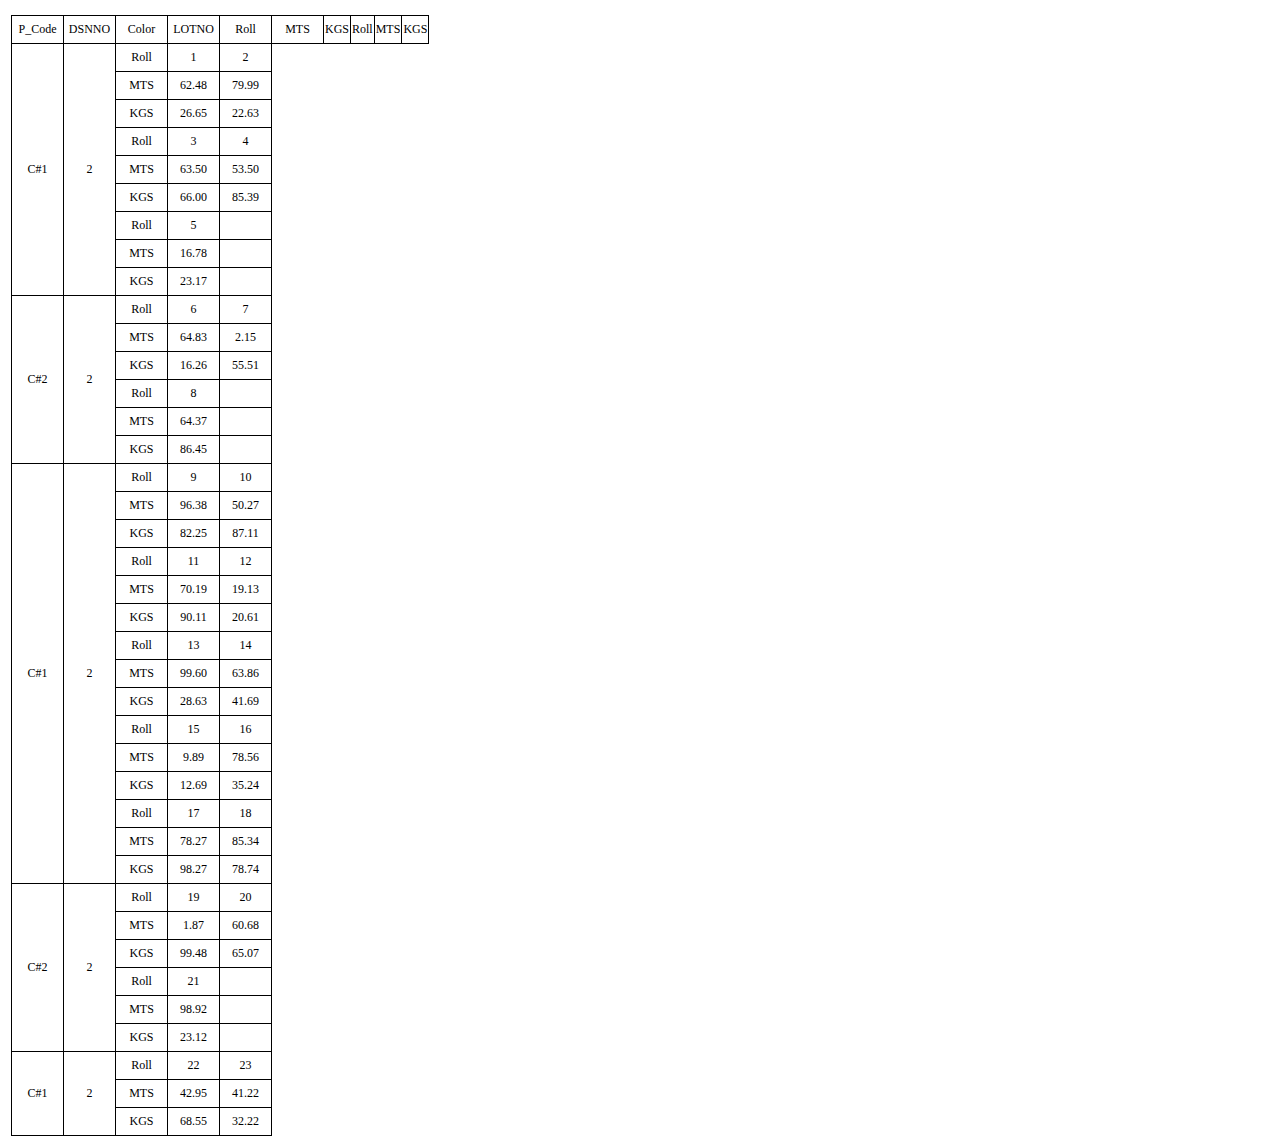
<file: MD.html>
<!DOCTYPE html>
<html lang="en">
<head>
    <meta charset="UTF-8">
    <meta name="viewport" content="width=device-width, initial-scale=1.0">
    <meta http-equiv="X-UA-Compatible" content="ie=edge">
    <script src="DataTables_jy.js"></script>
    <link rel="stylesheet" href="dataTables_jy.css">
    <title>Document</title>
    <style>
            td{
                height:25px;
                border:1px solid #000;
            }
        </style>
</head>
<body>
    
</body>
<script>
var jsonData=[
    {P_Code:"AQ2382",DSNNO:"D#1",Color:"C#1",Cust_Color:"CustColor",BALE:"1",Roll:"1",P_Colstd:"zzz",LOTNO:"2",MTS:(Math.random()*100 ).toFixed(2),KGS:(Math.random()*100 ).toFixed(2) },
    {P_Code:"AQ2382",DSNNO:"D#1",Color:"C#1",Cust_Color:"CustColor",BALE:"1",Roll:"2",P_Colstd:"zzz",LOTNO:"2",MTS:(Math.random()*100 ).toFixed(2),KGS:(Math.random()*100 ).toFixed(2) },
    {P_Code:"AQ2382",DSNNO:"D#1",Color:"C#1",Cust_Color:"CustColor",BALE:"1",Roll:"3",P_Colstd:"zzz",LOTNO:"2",MTS:(Math.random()*100 ).toFixed(2),KGS:(Math.random()*100 ).toFixed(2) },
    {P_Code:"AQ2382",DSNNO:"D#1",Color:"C#1",Cust_Color:"CustColor",BALE:"1",Roll:"4",P_Colstd:"zzz",LOTNO:"2",MTS:(Math.random()*100 ).toFixed(2),KGS:(Math.random()*100 ).toFixed(2) },
    {P_Code:"AQ2382",DSNNO:"D#1",Color:"C#1",Cust_Color:"CustColor",BALE:"1",Roll:"5",P_Colstd:"zzz",LOTNO:"2",MTS:(Math.random()*100 ).toFixed(2),KGS:(Math.random()*100 ).toFixed(2) },
    {P_Code:"AQ2382",DSNNO:"D#1",Color:"C#2",Cust_Color:"CustColor",BALE:"1",Roll:"6",P_Colstd:"zzz",LOTNO:"2",MTS:(Math.random()*100 ).toFixed(2),KGS:(Math.random()*100 ).toFixed(2) },
    {P_Code:"AQ2382",DSNNO:"D#1",Color:"C#2",Cust_Color:"CustColor",BALE:"1",Roll:"7",P_Colstd:"zzz",LOTNO:"2",MTS:(Math.random()*100 ).toFixed(2),KGS:(Math.random()*100 ).toFixed(2) },
    {P_Code:"AQ2382",DSNNO:"D#1",Color:"C#2",Cust_Color:"CustColor",BALE:"1",Roll:"8",P_Colstd:"zzz",LOTNO:"2",MTS:(Math.random()*100 ).toFixed(2),KGS:(Math.random()*100 ).toFixed(2) },
    {P_Code:"AQ2382",DSNNO:"D#2",Color:"C#1",Cust_Color:"CustColor",BALE:"2",Roll:"9",P_Colstd:"zzz",LOTNO:"2",MTS:(Math.random()*100 ).toFixed(2),KGS:(Math.random()*100 ).toFixed(2) },
    {P_Code:"AQ2382",DSNNO:"D#2",Color:"C#1",Cust_Color:"CustColor",BALE:"2",Roll:"10",P_Colstd:"zzz",LOTNO:"2",MTS:(Math.random()*100 ).toFixed(2),KGS:(Math.random()*100 ).toFixed(2) },
    {P_Code:"AQ2382",DSNNO:"D#2",Color:"C#1",Cust_Color:"CustColor",BALE:"2",Roll:"11",P_Colstd:"zzz",LOTNO:"2",MTS:(Math.random()*100 ).toFixed(2),KGS:(Math.random()*100 ).toFixed(2) },
    {P_Code:"AQ2382",DSNNO:"D#2",Color:"C#1",Cust_Color:"CustColor",BALE:"2",Roll:"12",P_Colstd:"zzz",LOTNO:"2",MTS:(Math.random()*100 ).toFixed(2),KGS:(Math.random()*100 ).toFixed(2) },
    {P_Code:"AQ2382",DSNNO:"D#2",Color:"C#1",Cust_Color:"CustColor",BALE:"2",Roll:"13",P_Colstd:"zzz",LOTNO:"2",MTS:(Math.random()*100 ).toFixed(2),KGS:(Math.random()*100 ).toFixed(2) },
    {P_Code:"AQ2383",DSNNO:"D#1",Color:"C#1",Cust_Color:"CustColor",BALE:"2",Roll:"14",P_Colstd:"zzz",LOTNO:"2",MTS:(Math.random()*100 ).toFixed(2),KGS:(Math.random()*100 ).toFixed(2) },
    {P_Code:"AQ2383",DSNNO:"D#1",Color:"C#1",Cust_Color:"CustColor",BALE:"2",Roll:"15",P_Colstd:"zzz",LOTNO:"2",MTS:(Math.random()*100 ).toFixed(2),KGS:(Math.random()*100 ).toFixed(2) },
    {P_Code:"AQ2383",DSNNO:"D#1",Color:"C#1",Cust_Color:"CustColor",BALE:"2",Roll:"16",P_Colstd:"zzz",LOTNO:"2",MTS:(Math.random()*100 ).toFixed(2),KGS:(Math.random()*100 ).toFixed(2) },
    {P_Code:"AQ2383",DSNNO:"D#1",Color:"C#1",Cust_Color:"CustColor",BALE:"2",Roll:"17",P_Colstd:"zzz",LOTNO:"2",MTS:(Math.random()*100 ).toFixed(2),KGS:(Math.random()*100 ).toFixed(2) },
    {P_Code:"AQ2383",DSNNO:"D#1",Color:"C#1",Cust_Color:"CustColor",BALE:"2",Roll:"18",P_Colstd:"zzz",LOTNO:"2",MTS:(Math.random()*100 ).toFixed(2),KGS:(Math.random()*100 ).toFixed(2) },
    {P_Code:"AQ2383",DSNNO:"D#1",Color:"C#2",Cust_Color:"CustColor",BALE:"2",Roll:"19",P_Colstd:"zzz",LOTNO:"2",MTS:(Math.random()*100 ).toFixed(2),KGS:(Math.random()*100 ).toFixed(2) },
    {P_Code:"AQ2383",DSNNO:"D#1",Color:"C#2",Cust_Color:"CustColor",BALE:"2",Roll:"20",P_Colstd:"zzz",LOTNO:"2",MTS:(Math.random()*100 ).toFixed(2),KGS:(Math.random()*100 ).toFixed(2) },
    {P_Code:"AQ2383",DSNNO:"D#1",Color:"C#2",Cust_Color:"CustColor",BALE:"2",Roll:"21",P_Colstd:"zzz",LOTNO:"2",MTS:(Math.random()*100 ).toFixed(2),KGS:(Math.random()*100 ).toFixed(2) },
    {P_Code:"AQ2383",DSNNO:"D#2",Color:"C#1",Cust_Color:"CustColor",BALE:"2",Roll:"22",P_Colstd:"zzz",LOTNO:"2",MTS:(Math.random()*100 ).toFixed(2),KGS:(Math.random()*100 ).toFixed(2) },
    {P_Code:"AQ2383",DSNNO:"D#2",Color:"C#1",Cust_Color:"CustColor",BALE:"2",Roll:"23",P_Colstd:"zzz",LOTNO:"2",MTS:(Math.random()*100 ).toFixed(2),KGS:(Math.random()*100 ).toFixed(2) },
]
DataTables_jy.setting={
    data:jsonData,
    theadMeaasge: {   //头部信息
        headStr:"P_Code,1,1,,#DSNNO,1,1,,#Color,1,1,,#LOTNO,1,1,,#Roll,1,1,,#MTS,1,1,,#KGS,1,1,,#Roll,1,1,,#MTS,1,1,,#KGS,1,1,,"
    },
    Print:{
        spanCols:["Color","LOTNO"],
        Items:["Color","LOTNO","Roll","MTS","KGS"],
        Width:["50px","50px","50px","50px","50px","50px"],
        
        r_Sum:[
            {title:"CTTLM",sum:"MTS",rl:"RollCount"},
            {title:"CTTLK",sum:"KGS",rl:"RollCount"},
            {title:"DTTLM",sum:"RollCount",rl:"RollCount"}
            // {title:"DTTLK",sum:"KGS",rl:"DSNNO"}
        ],
        
        // pageBreak:["P_Code"],
        // onet_num:2,
        // allrows:10
        circleRule:{
            maxCount:2,
            margin:1,
            // circleItem:["Roll","MTS","KGS"],
            vcircleItem:["Roll","MTS","KGS"]
            },
        // circletd:[
        //     {
        //         fatherEle:"LOTNO",
        //         top:"Roll,1,1,,#MTS,1,1,,#KGS,1,1,,#Roll,1,1,,#MTS,1,1,,#KGS,1,1,,#,1,1,,#,1,1,,",
        //         bottom:"total,1,6,,#&MTS&,1,1,,#&KGS&,1,1,,"

        //     }
        // ]
    }
}
DataTables_jy.init();
document.body.appendChild(DataTables_jy.CreataPrintTable());
var row={
                maxCount:2,
                margin:3,
                circleItem:["Roll","MTS"]
            }

function reranobjArr(array,sortarray){
    var length=jsonData.length;
    var newArray=[];
    for(var i=0;i<length;i++){
        if(!jsonData[i].hasOwnProperty("zzflag")){
          
        var newObj=deepCloneObj(jsonData[i]);
        for(var data in newObj){
            if(contains(row.circleItem,data)>-1)
            {
                var text=newObj[data];
                var array=[text];
                newObj[data]=array;
            }
        }
        newArray.push(newObj);
        for(var l=1;l<row.maxCount;l++){
            if(i+l*row.margin<length){
                for(var h=0;h<row.circleItem.length;h++){
                    newObj[row.circleItem[h]].push(jsonData[i+l*row.margin][row.circleItem[h]]);

                    jsonData[i+l*row.margin]["zzflag"]="y";

                }
            }else{
                for(var h=0;h<row.circleItem.length;h++){
                    newObj[row.circleItem[h]].push("");

                  
                }
            }

        }
    }
    }
    return newArray;
}




/************对象深克隆***************/
function deepCloneObj(obj){
    var result={},oClass=isClass(obj);
    for(key in obj){
        var copy=obj[key];
        if(isClass(copy)=="Object"){
            result[key]=arguments.callee(copy);
        }else if(isClass(copy)=="Array"){
            result[key]=arguments.callee(copy);
        }else{
            result[key]=obj[key];
        }
    }
    return result;
}
function deepCloneArr(array){
    var result=[];
    for(var i=0;i<array.length;i++)
    {
        if(isClass(array[i])=="Object")  result.push(deepCloneObj(array[i]));
        else result.push(array[i])
    }

}
function isClass(o){
    if(o===null) return "Null";
    if(o===undefined) return "Undefined";
    return Object.prototype.toString.call(o).slice(8,-1);
}
/************对象深克隆***************/

function contains(arr, obj) {
    for (var i = 0; i < arr.length; i++)
    {
        if (arr[i] === obj) {
            
            return i;
        }
    }
    return -1;
}
</script>
</html>
</file>
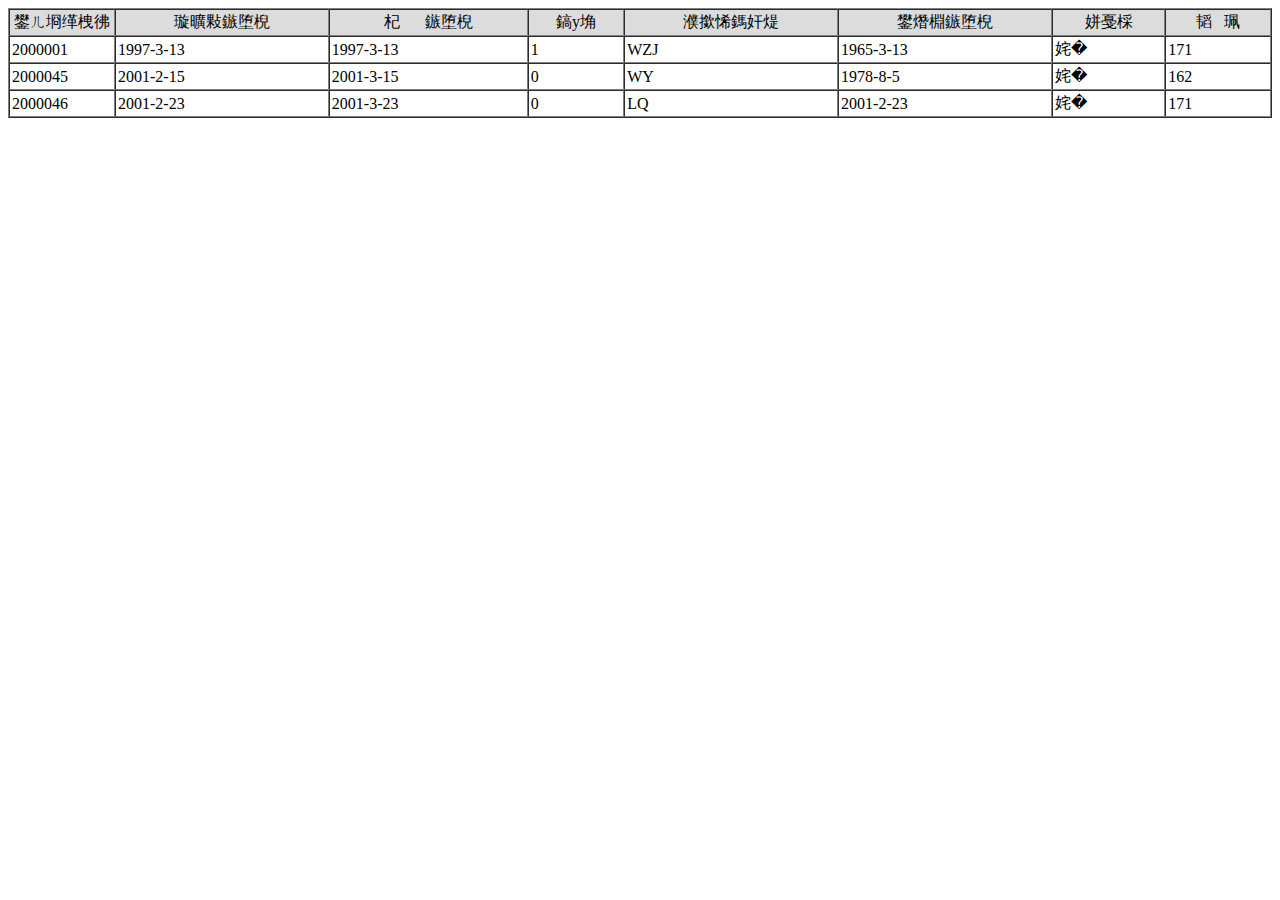
<file: z.html>
<!DOCTYPE HTML>   
<html>   
<head>   
<meta charset="gbk">   
<title>table</title>   
</head>   
<body>   
<table id="tb_1" cellspacing="0" cellpadding="2" width="100%" border="1">   
<tbody>   
<tr align="center" bgcolor="#dcdcdc">   
<td style="width:100px;">用户编号</td>   
<td>试用时间</td><td>转正时间</td><td>性别</td><td>姓名拼音</td>   
<td>生日时间</td><td>民族</td><td>身高</td>   
</tr>   
<tr>   
<td>2000001</td>   
<td>1997-3-13</td><td>1997-3-13</td><td>1</td><td>WZJ</td>   
<td>1965-3-13</td><td>汉</td><td>171</td>   
</tr>   
<tr>   
<td>2000045</td>   
<td>2001-2-15</td><td>2001-3-15</td><td>0</td><td>WY</td>   
<td>1978-8-5</td><td>汉</td><td>162</td>   
</tr>   
<tr>   
<td>2000046</td>   
<td>2001-2-23</td><td>2001-3-23</td><td>0</td><td>LQ</td>   
<td>2001-2-23</td><td>汉</td><td>171</td>   
</tr>   
</tbody>   
</table>   
<script type="text/javascript">   
var tTD; //用来存储当前更改宽度的Table Cell,避免快速移动鼠标的问题   
var table = document.getElementById("tb_1");   
for (j = 0; j < table.rows[0].cells.length; j++) {   
table.rows[0].cells[j].onmousedown = function () {   
//记录单元格   
tTD = this;   
if (event.offsetX > tTD.offsetWidth - 10) {   
tTD.mouseDown = true;   
tTD.oldX = event.x;   
tTD.oldWidth = tTD.offsetWidth;   
}   
//记录Table宽度   
table = tTD; while (table.tagName != 'TABLE') table = table.parentElement;   
tTD.tableWidth = table.offsetWidth;   
};   
table.rows[0].cells[j].onmouseup = function () {   
//结束宽度调整   
if (tTD == undefined) tTD = this;   
tTD.mouseDown = false;   
tTD.style.cursor = 'default';   
};   
table.rows[0].cells[j].onmousemove = function () {   
//更改鼠标样式   
if (event.offsetX > this.offsetWidth - 10)   
this.style.cursor = 'col-resize';   
else   
this.style.cursor = 'default';   
//取出暂存的Table Cell   
if (tTD == undefined) tTD = this;   
//调整宽度   
if (tTD.mouseDown != null && tTD.mouseDown == true) {   
tTD.style.cursor = 'default';   
if (tTD.oldWidth + (event.x - tTD.oldX)>0)   
tTD.width = tTD.oldWidth + (event.x - tTD.oldX);   
//调整列宽   
tTD.style.width = tTD.width;   
tTD.style.cursor = 'col-resize';   
//调整该列中的每个Cell   
table = tTD; while (table.tagName != 'TABLE') table = table.parentElement;   
for (j = 0; j < table.rows.length; j++) {   
table.rows[j].cells[tTD.cellIndex].width = tTD.width;   
}   
//调整整个表   
table.width = tTD.tableWidth + (tTD.offsetWidth - tTD.oldWidth);   
console.log(tTD.tableWidth);
table.style.width = table.width;   
}   
};   
}   
</script>   
</body>   
</html>
</file>
<file: dataTables_jy.css>
/*标题样式*/
#dataTable .head td {
    text-align: center;
    top: expression(this.offsetParent.scrollTop);
       position: relative;
       z-index: 80;
       background-color: #98C8F4;
    text-align:center;
    border-collapse:collapse;
    top: expression(this.parentElement.offsetParent.parentElement.scrollTop);
    position: relative; z-index:9999;
    /*font-weight:bold;*/
    letter-spacing:0.1em;
    border-top:1px solid #ccc;
    padding:5px 0px;
    text-align:center;
    white-space:nowrap;

}


#page li {
    float: left;
    width: 2em;
    height: 1.5em;
    line-height: 1.5em;
    text-align: center;
    border: 1px solid #ccc;
    margin-left: 5px;
    cursor: pointer;
    list-style: none;
}

#page li.active {
    border: 1px solid #209ec7;
}
#dataTable {
/*table-layout:fixed;*/
/*position:relative;*/
border-collapse: collapse;
background-color:#ccc;
width:100%;

}
#dataTable td {
    cursor: pointer;
    /*word-break: break-all;*/
    text-align:left;
    border-right:1px solid #ccc;
    empty-cells: show;
    font-size:12px;
    vertical-align:middle;
    white-space:nowrap;
    height:20px;
    padding-left:3px;
    padding-right:3px;
}
.selectedtr {
background-color:#0f7eae !important;
}

 #dataTable .FixedDataColumn {
    text-align:left;
    border-collapse:collapse;
    text-wrap:none;
    white-space:nowrap;
    left: expression(this.parentElement.offsetParent.parentElement.scrollLeft);
    position: relative; z-index: 9998; 
    
}
  #dataTable  .head .FixedDataColumn {
z-index:999999;
}
 
.oddrow{
    background-color: #EAF3FA;
}
.evenrow{
    background-color:#D1E4F3;
}

span.circleNum{
    /* float:right; */
    border-radius: 50%;
    height: 16px;
    width: 16px;
    display: inline-block;
    background: #238ff9;
    vertical-align: top;
    font-size: 9px;
}
span.circleNum span{
    display: block;   
    color: #FFFFFF;  
    height: 16px;
    line-height: 16px;
    text-align: center

}
.SonItem{
    background-color: 	#B0E2FF!important;
}
#wrapper{
    border-radius: 10px;
    padding: 5px;
    border:1px solid #ccc;
 

}
#tableDiv{
    overflow: scroll;
    height: 340px;
    /*z-index:10000;*/
    position:relative;
}
#mao{
    clear: both;
}
#headDiv{
    margin-bottom: 2px;
}
#headDiv input {
width:80px;
border-radius:5px;
border:1px solid #ccc;


}
#headDiv span {
margin-left:30px;
}
#headDiv img{
    margin-left:5px;
    /*padding: 5px 10px;*/
    width:20px;
    height:20px;
    vertical-align:bottom;
    cursor:pointer;
}
#headDiv img:hover{
    color:#1B9AF7;
    cursor: pointer;
    overflow:hidden;
}
#ulDiv {
overflow:hidden;
zoom:1;
/*height:50px;*/
}
/*加载的点*/
   .dotting {
    display: inline-block; min-width: 2px; min-height: 2px;
    box-shadow: 2px 0 currentColor, 6px 0 currentColor, 10px 0 currentColor; 
    -webkit-animation: dot 4s infinite step-start both;
    animation: dot 4s infinite step-start both;
    *zoom: expression(this.innerHTML = '...'); /* IE7 */
}
.dotting:before { content: '...'; } /* IE8 */
.dotting::before { content: ''; }
:root .dotting { margin-right: 8px; } /* IE9+,FF,CH,OP,SF */

@-webkit-keyframes dot {
    25% { box-shadow: none; }
    50% { box-shadow: 2px 0 currentColor; }
    75% { box-shadow: 2px 0 currentColor, 6px 0 currentColor; }
}
@keyframes dot {
    25% { box-shadow: none; }
    50% { box-shadow: 2px 0 currentColor; }
    75% { box-shadow: 2px 0 currentColor, 6px 0 currentColor; }
}
</file>
